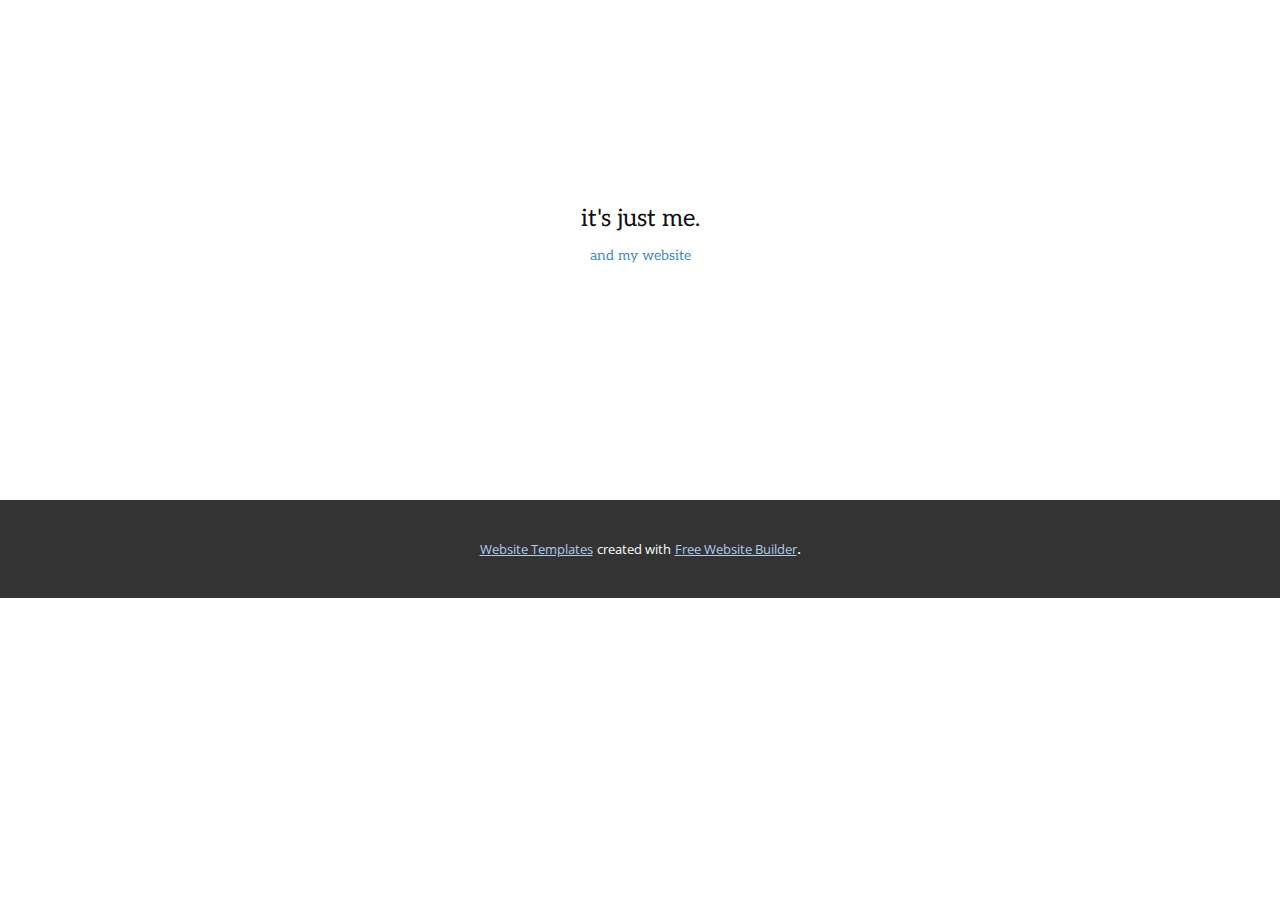
<file: Home.html>
<!DOCTYPE html>
<html style="font-size: 16px;" lang="tr"><head>
    <meta name="viewport" content="width=device-width, initial-scale=1.0">
    <meta charset="utf-8">
    <meta name="keywords" content="">
    <meta name="description" content="">
    <title>Home</title>
    <link rel="stylesheet" href="nicepage.css" media="screen">
<link rel="stylesheet" href="Home.css" media="screen">
    <script class="u-script" type="text/javascript" src="jquery-1.9.1.min.js" defer=""></script>
    <script class="u-script" type="text/javascript" src="nicepage.js" defer=""></script>
    <meta name="generator" content="Nicepage 4.14.7, nicepage.com">
    <link id="u-theme-google-font" rel="stylesheet" href="https://fonts.googleapis.com/css?family=Roboto:100,100i,300,300i,400,400i,500,500i,700,700i,900,900i|Open+Sans:300,300i,400,400i,500,500i,600,600i,700,700i,800,800i">
    <link id="u-page-google-font" rel="stylesheet" href="https://fonts.googleapis.com/css?family=Aleo:300,300i,400,400i,700,700i">
    
    
    <script type="application/ld+json">{
		"@context": "http://schema.org",
		"@type": "Organization",
		"name": ""
}</script>
    <meta name="theme-color" content="#478ac9">
    <meta property="og:title" content="Home">
    <meta property="og:type" content="website">
  </head>
  <body class="u-body u-xl-mode" data-lang="tr">
    <section class="u-clearfix u-section-1" id="sec-a524">
      <div class="u-clearfix u-sheet u-sheet-1">
        <p class="u-align-center u-custom-font u-large-text u-text u-text-default u-text-variant u-text-1">it's just me.</p>
        <p class="u-align-center u-custom-font u-small-text u-text u-text-default u-text-variant u-text-2">
          <a class="u-active-none u-border-none u-btn u-button-link u-button-style u-hover-none u-none u-text-palette-1-base u-btn-1" href="https://tyson-alii.github.io/Assets/" target="_blank">and my website</a>
        </p>
      </div>
    </section>
    
    
    
    <section class="u-backlink u-clearfix u-grey-80">
      <a class="u-link" href="https://nicepage.com/website-templates" target="_blank">
        <span>Website Templates</span>
      </a>
      <p class="u-text">
        <span>created with</span>
      </p>
      <a class="u-link" href="https://nicepage.site" target="_blank">
        <span>Free Website Builder</span>
      </a>. 
    </section><span style="height: 64px; width: 64px; margin-left: 0px; margin-right: auto; margin-top: 0px; right: 20px; bottom: 20px; padding: 10px; background-image: none;" class="u-back-to-top u-grey-90 u-icon u-icon-circle u-opacity u-opacity-85" data-href="#">
        <svg class="u-svg-link" preserveAspectRatio="xMidYMin slice" viewBox="0 0 551.13 551.13"><use xmlns:xlink="http://www.w3.org/1999/xlink" xlink:href="#svg-1d98"></use></svg>
        <svg class="u-svg-content" enable-background="new 0 0 551.13 551.13" viewBox="0 0 551.13 551.13" xmlns="http://www.w3.org/2000/svg" id="svg-1d98"><path d="m275.565 189.451 223.897 223.897h51.668l-275.565-275.565-275.565 275.565h51.668z"></path></svg>
    </span>
  
</body></html>
</file>
